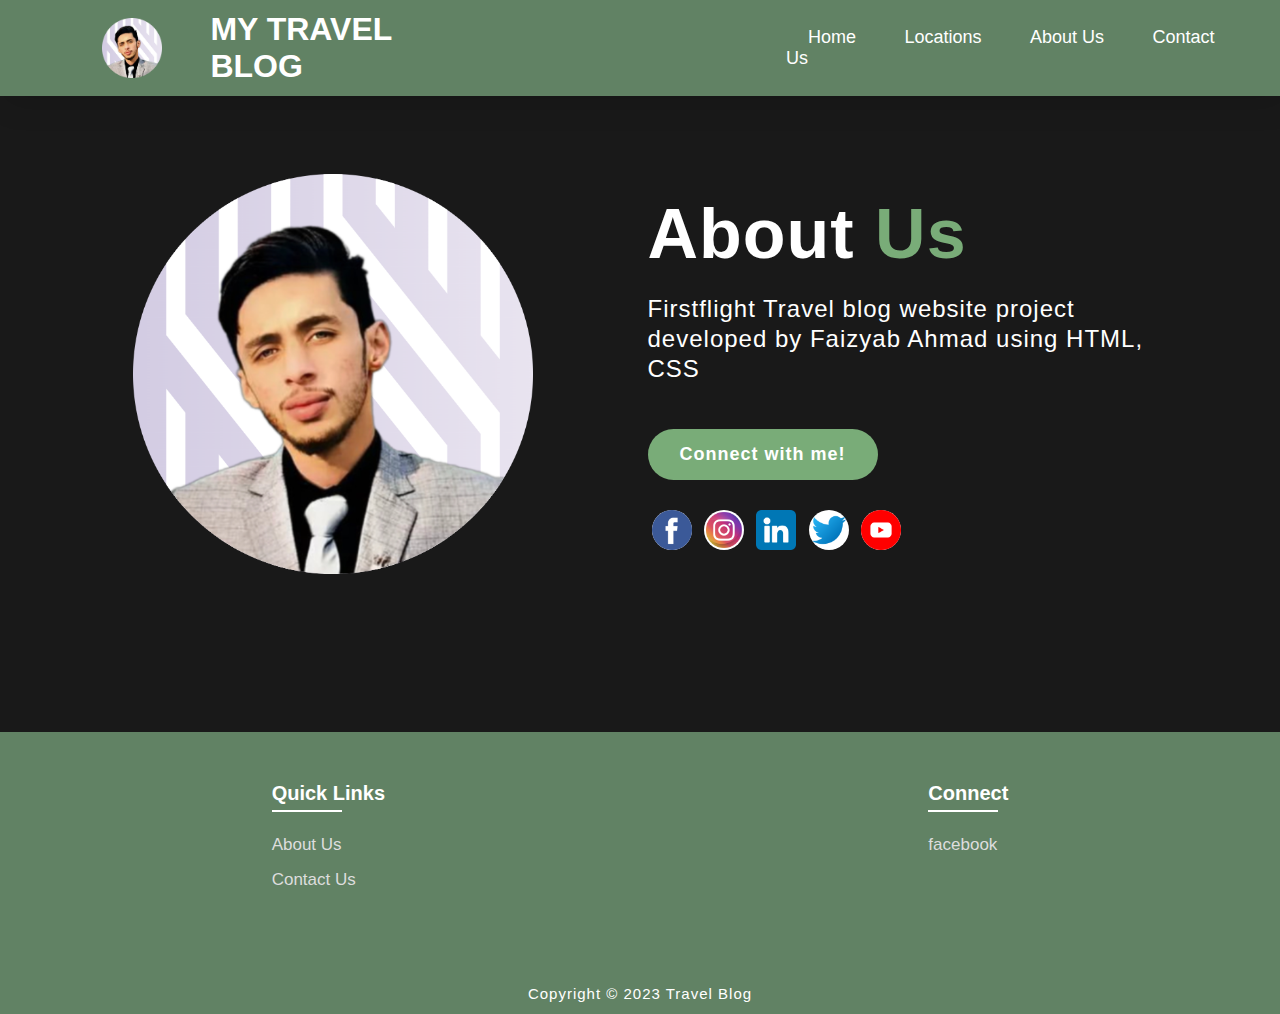
<file: about.html>
<!DOCTYPE html>
<html lang="en">
<head>
    <meta charset="UTF-8">
    <meta http-equiv="X-UA-Compatible" content="IE=edge">
    <meta name="viewport" content="width=device-width, initial-scale=1.0">
    <title>About Us</title>
  <link rel="stylesheet" href="style2.css">
    
</head>
<body class="aboutbody">
        <nav>
            <img src="images/profilepic.png" class="logo" alt="Logo" title="FirstFlight Travels">
            <h1 class="heading">MY TRAVEL BLOG </h1>


            <ul class="navbar">
                <li>
                    <a href="./index.html">Home</a>
                    <a href="#locations">Locations</a>
                    <a href="./about.html">About Us</a>
                    <a href="./contact.html">Contact Us</a>
                </li>
            </ul>
        </nav>
        
    <section class="about">
           <div class="main">
            <img src="/images/profilepic.png" alt="My Photo">
            <div class="abt-text">
                <h1>About <span>Us</span></h1>
                <p>Firstflight  Travel blog website project developed by Faizyab  Ahmad  using HTML, CSS </p>
                <a href="" class="connectbtn" target="_blank">Connect with me!</a>

                <div class="connect-section">

                    <div class="social-icons">
                       <a href=""><img src="icons/facebook.png" alt=""></a>
                       <a href=""><img src="icons/instagram.png" alt=""></a>
                       <a href=""><img src="icons/linkedin.png" alt=""></a>
                       <a href=""><img src="icons/twitter.png" alt=""></a>
                       <a href=""><img src="icons/youtube.png" alt=""></a>
   
                    </div>

                </div>
            </div>
            

           </div>
           

    </section>


    <!-- Footer -->

<!-- Footer -->

<section class="footer">
    <div class="foot">
        <div class="footer-content">
            
            <div class="footlinks">
                <h4>Quick Links</h4>
                <ul>
  
                    <li><a href="./about.html">About Us</a></li>
                    <li><a href="./contact.html">Contact Us</a></li>
                </ul>
            </div>
  
            <div class="footlinks">
                <h4>Connect</h4>
  
                <ul>
  
                  <li><a href="./about.html">facebook</a></li>
                  <li><a href="./contact.html"></a></li>
              </ul>
                
                    
                </div>
            </div>
            
        </div>
    </div>
  
    <div class="end">
        <p>Copyright © 2023 Travel Blog <br></p>
    </div>
  </section>
  
    
  </body>
  </html>
</file>
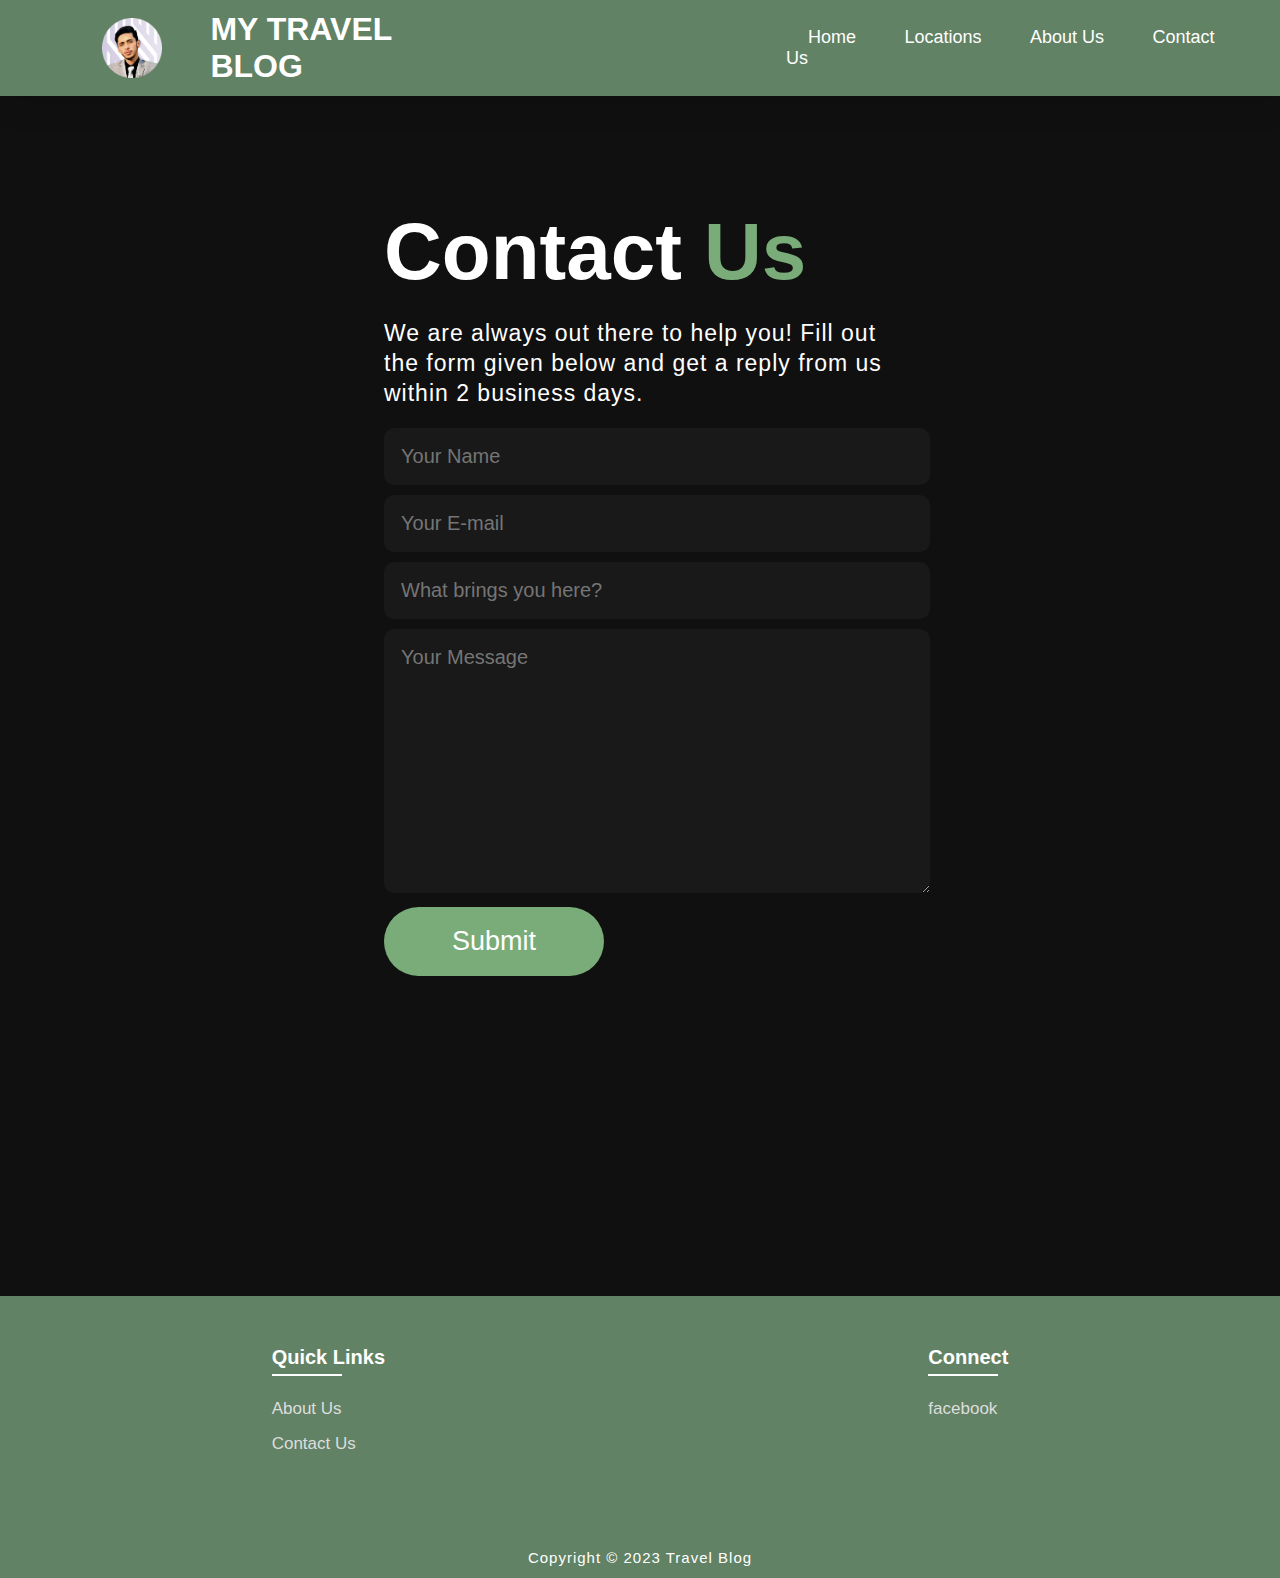
<file: contact.html>
<!DOCTYPE html>
<html lang="en">
<head>
    <meta charset="UTF-8">
    <meta http-equiv="X-UA-Compatible" content="IE=edge">
    <meta name="viewport" content="width=device-width, initial-scale=1.0">
    <title>Contact Us</title>
    <link rel="stylesheet" href="style2.css">
    
    
</head>

<body class="contactbody">
           <nav>
            <img src="/images/profilepic.png" class="logo" alt="Logo" title="FirstFlight Travels">
            <h1 class="heading">MY TRAVEL BLOG </h1>


            <ul class="navbar">
                <li>
                    <a href="./index.html">Home</a>
                    <a href="index.html">Locations</a>
                    <a href="./about.html">About Us</a>
                    <a href="./contact.html">Contact Us</a>
                </li>
            </ul>
        </nav>

        <section class="contact">
            <div class="contact-form">
                <h1>Contact <span>Us</span></h1>
                <p>We are always out there to help you! Fill out the form given below and get a reply from us within 2 business days.</p>
            <form action="">
                <input type="text" name="myname" placeholder="Your Name" required>
                <input type="email" name="email" placeholder="Your E-mail" required>
                <input type="text" name="subject" placeholder="What brings you here?" required>
                <textarea name="message" cols="30" rows="10" placeholder="Your Message" required></textarea>
                <input type="submit" value="Submit" class="submit-btn">
            </form>
            </div>
            
        </section>

<!-- Footer -->

<section class="footer">
    <div class="foot">
        <div class="footer-content">
            
            <div class="footlinks">
                <h4>Quick Links</h4>
                <ul>
  
                    <li><a href="./about.html">About Us</a></li>
                    <li><a href="./contact.html">Contact Us</a></li>
                </ul>
            </div>
  
            <div class="footlinks">
                <h4>Connect</h4>
  
                <ul>
  
                  <li><a href="./about.html">facebook</a></li>
                  <li><a href="./contact.html"></a></li>
              </ul>
                
                    
                </div>
            </div>
            
        </div>
    </div>
  
    <div class="end">
        <p>Copyright © 2023 Travel Blog <br></p>
    </div>
  </section>
  
    
  </body>
  </html>
</file>
<file: style2.css>
*{
    padding:0;
    margin:0;
    box-sizing:border;
    font-family:'Poppins',sans-serif;
    text-decoration: none;
    list-style: none;
    scroll-behavior: smooth;
}

/* Home page */

.heading {
    color: #fff;
    padding-left: 30px;
}



.banner{
    width:100%;
    height: 100vh;
    overflow: hidden;
    display: flex;
    justify-content: center;
    align-items: center;
}

.banner img{

    position: absolute;
    top: 0;
    left: 0;
    object-fit: cover;
    width: 100%;
    height: 100%;
    pointer-events: none;
}

.content{
    position: relative;
    z-index: 1;
    width: 100%;
    height: 100vh;
    background-image: linear-gradient(rgba(1, 0, 5, 0.3),rgba(4, 1, 17, 0.3));



}

nav{
    width: 100%;
    height: 10%;
    background-color:#618264;
    box-shadow: 5px 5px 30px rgba(0, 0, 0, 15%);
    display: flex;
    align-items: center;
    justify-content: space-between;
}

nav .logo{
    width: 60px;
    margin: 2vh;
    margin-left: 8%;
}

nav ul li{
    list-style: none;
    display: inline-block;
    margin-left: 300px;
}

.navbar{
    display: flex;
    margin-right: 4vh;
}

.navbar a{
    color: white;
    font-size: 18px;
    padding: 10px 22px;
    border-radius: 4px;
    font-weight: 500;   
    text-decoration: none;
    transition: ease 0.40s;
}

.navbar a:hover,.navbar a.active{
    background: white;
    color: black;
    box-shadow: 5px 10px 30px rgb(85 85 85 / 20%);
    border-radius: 5px;
    
}

nav ul li a{
    text-decoration: none;
    color: rgb(255, 255, 255);
    font-size: 17px;
}


.title{
    text-decoration: none;
    /* display: inline-block; */
    font-size: 4vh;
    color: rgb(255, 255, 255);
    padding: 14px 17px;
    margin-top: 32vh;
    text-align: center;
    vertical-align: center;
}

.title h1{
    font-size: 6vh;
    max-width: 800px;
    text-shadow: 2px black;
    transition: ease 0.3s;
    padding-left: 200px;
    
    
}

.title p {
    font-size: 15px;
    max-width: 800px;
    display: inline-block;
    padding-top: 50px;
}


.button{
    display: inline-block;

    font-size: 25px;
    padding: 10px 30px;
    color: #618264;
    /* background-color:rgb(164, 44, 44); */
    background-color: white;
    border-radius: 20px;
    text-decoration: none;
    transition: ease 0.30s;
}

.button:hover{
    transform: scale(1.1);
    color: white;
    background-color: #618264;
    /* border: 2px solid rgb(42, 37, 68); */
    box-shadow: 5px 10px 30px rgba(0, 0, 0, 0.4);
    padding: 10px 30px;
}

/* Locations */


.location-body{
    background-color: #191919;
    color: white;
}

.location-section{
    padding: 110px;
    height: 100%;
}


.location-heading h1{
    margin-top: 20px;
    font-size: 60px;
    margin-bottom: 20px;
}

.location-heading h1 span{
    color: #618264;
}

.location-detail h1{
    padding-top: 60px;
    color: #618264;
    font-size: 40px;
}

.location-detail p{
    font-size: 20px;
    margin-top: 40px;
    margin-bottom: 10px;
}

.location-img img{
    height: 400px;
    width: 400px;
    margin-top: 30px;
    margin-bottom: 30px;
}

.stars i{
    font-size: 20px;
    color: rgb(197, 167, 44);
}


.package-title {
    font-size: 2rem;
    padding: 2%;
    text-align: center;
  }
  
  .location-content{
    height: 550px;
    display: flex;
    justify-content: space-around;
    flex-wrap: wrap;
    background-color: #F0F0F0;
  }
  
  .col-content{
    position: relative;
    margin-top: 50px;
    margin-right: 20px;
    margin-left: 25px;
    filter:brightness(95%);
    transition: all 0.3s cubic-bezier(0.445,0.05,0.55,0.95);
  
  }
  
  .col-content img{
    margin-bottom: 40px;
    height: 350px;
    border-radius: 27px;
    width: 350px;
    
  }
  
  .col-content h5{
    position: absolute;
    font-size: 10px;
    color: white;
    font-weight: 500;
    left: 20px;
    bottom: 105px;
    cursor: pointer;
  }
  
  .col-content p{
    position: absolute;
    font-size: 20px;
    color: white;
    left: 20px;
    bottom: 80px;
    cursor: pointer;
  }
  
  .col-content:hover{
    filter: brightness(120%);
    transform: scale(1.03);
    cursor: pointer;
  }


  .title2{
    text-decoration: none;
    color: rgb(21, 74, 74);
  }

.button2{
    display: inline-block;

    font-size: 25px;
    padding: 10px 30px;
    color: rgb(255, 255, 255);
    background-color: #79AC78;
    border-radius: 20px;
    text-decoration: none;
    transition: ease 0.30s;
}

.button2:hover{
    transform: scale(1.1);
    color: white;
    background-color:#79AC78;
    box-shadow: 5px 10px 30px rgba(0, 0, 0, 0.4);
    padding: 10px 30px;
}



.main-cards {

    display: flex;
  margin: 100px;
  
  
    
  
  }
  
  
  .card {
    box-shadow: 0 4px 8px 0 rgba(0, 0, 0, 0.2);
    max-width: 600px;
    margin: auto;
    text-align: center;
    font-family: arial;
  
  }
  
  .price {
    color: grey;
    font-size: 22px;
  }
  
  .pera {
    padding: 30px;
  }
  
  .card h1 {
   padding-top: px;
    
    font-size: 40px;
  }
  
  .card button {
    border: none;
    outline: 0;
    padding: 12px;
    color: white;
    background-color: #000;
    text-align: center;
    cursor: pointer;
    width: 100%;
    font-size: 18px;
  }
  
  .card button:hover {
    opacity: 0.7;
  }
  
  .main-cards :hover {
    filter: brightness(120%);
    transform: scale(1.03);
    cursor: pointer;
    position: relative;
    transition: all 0.4s cubic-bezier(0.445,0.05,0.55,0.95);
  
  }
  
  .button{
    display: inline-block;
    margin-top:5vh;
    font-size: 25px;
    padding: 10px 30px;
    color: #79AC78;
    background-color: white;
    border-radius: 20px;
    text-decoration: none;
    transition: ease 0.30s;
    align-items: center;
    justify-content: center;
    margin-left: 1200px;
  }
  
  .button:hover{
    transform: scale(1.1);
    color: white;
    background-color: #79AC78;
    /* border: 2px solid rgb(42, 37, 68); */
    box-shadow: 5px 10px 30px rgba(0, 0, 0, 0.4);
    padding: 10px 30px;
  }
  

  
/* Services */

.text h2{
    font-size: 40px;
    font-weight: 650;
    margin-top: 10px;
    margin-bottom: 10px;
    line-height: 2;
    text-align: center;
}

.rowitems{
    display: grid;
    grid-template-columns: repeat(auto-fit,minmax(100px,auto));
    gap: 25px;
    align-items: center;
    text-align: center;
    margin-top: 20px;
    margin-left: 30px ;
    margin-right: 30px;
    margin-bottom:10px ;
}

.container-box{
    border: 1px solid #d3d3d3;
    border-radius: 5px;
    padding: 50px 10px;
    transition: all 0.7s ease 0s;
    cursor: pointer;
}

.container-image img{
    height: 100px;
    width: 100px;
    padding: 10px;
    margin-bottom: 15px;
}

.container-box h4{
    font-size: 20px;
    margin-bottom: 5px;
    font-weight: 550;
}

.container-box p{
    font-size: 10px;
    color: #808080;
}

.container-box:hover{
    transform: translateX(3px);
    box-shadow: 5px 20px 50px rgba(78, 78, 78, 0.1);
    border: 1px solid transparent;
    border-radius: 0px;
}



/* Footer */

.footer{
    margin-top: 80px;
    background-color: #618264;
}

.foot{
    padding: 20px 0;
}

.footer-content{
    display: flex;
    flex-wrap: wrap;
    justify-content: space-around;
    
}

.footlinks h4{
    margin-top: 30px;
    font-size: 20px;
    font-weight: 600;
    color: white;
    margin-bottom: 30px;
    position: relative;
}


.footlinks h4::before{
    content: "";
    position: absolute;
    height: 2px;
    width: 70px;
    left: 0;
    bottom: -7px;
    background: white;
}

.footlinks ul li{
    margin-bottom: 15px;
}

.footlinks ul li a{
    font-size: 17px;
    color: #dddddd;
    display: block;
    transition: ease 0.30s;
}

.footlinks ul li a:hover{
    transform: translate(6px);
    color: white;
}

.social a{
    font-size: 25px;
    margin: 4px;
    height: 40px;
    width: 40px;
    color: rgb(21, 74, 74);
    background-color: white;
    display: inline-flex;
    justify-content: center;
    align-items: center;
    border-radius: 20px;
    transition: ease 0.30s;
}

.social a:hover{
    transform: scale(1.2);
}

.end{
    text-align: center;
    padding-top: 60px;
    padding-bottom: 12px;
}

.end p{
    font-size: 15px;
    color: white;
    letter-spacing: 1px;
    font-weight: 300;
}


/* About Us */

.aboutbody{
    background-color: #191919;
}

.about{
    width: 100%;
    padding: 78px 0px;
}

.about img{
    height: auto;
    width: 400px;
}

.abt-text{
    width: 500px;
}

.abt-text h1{
    font-size: 70px;
    color: white;
    margin-bottom: 20px;
    letter-spacing: 1px;
}

.abt-text h1 span{
    color: #79AC78;
    letter-spacing: 1px;
}

.abt-text p{
    color: white;
    font-size: 24px;
    margin-bottom: 45px;
    line-height: 30px;
    letter-spacing: 1px;
}

.main{
    width: 1130px;
    max-width: 95%;
    margin: 0 auto;
    display: flex;
    align-items: center;
    justify-content: space-around;
}

.connectbtn{
    display: inline-block;
    background-color: #79AC78;
    font-size: 18px;
    color: white;
    font-weight: bold;
    padding: 13px 30px;
    border-radius: 30px;
    transition: ease 0.4s;
    border: 2px solid transparent;
    letter-spacing: 1px;
}

.connectbtn:hover{
    background-color: transparent;
    border: 2px solid #79AC78;
    transform: scale(1.1);
}

.connect-section{
    margin-top: 26px;
}


.social-icons a{
    height: 40px;
    width: 40px;
    margin: 4px;
    font-size: 30px;
    color: #101010;
    background-color: white;
    border-radius: 20px;
    display: inline-flex;
    justify-content: center;
    align-items: center;
    transition: ease 0.30s;
}

.social-icons img {
    height: 40px;
    width: 40px;
}

.social-icons a:hover{
    transform: scale(1.2);
}



.contactbody{
    background-color: #101010;
    background-repeat: no-repeat;
    background-size: cover;
    
}

.contact{
    padding: 110px 30%;
    height: 100%;
    min-height: 100vh;
}

.contact-form h1{
    font-size: 80px;
    color: white;
    margin-bottom: 20px;
}

.contact-form h1 span{
    color:#79AC78;
}

.contact-form p{
    color: white;
    line-height: 30px;
    letter-spacing: 1px;
    font-size: 23px;
    margin-bottom: 20px;
}


.contact-form form input,form textarea{
    width: 100%;
    padding: 17px;
    border: none;
    outline: none;
    background-color: #191919;
    font-size: 20px;
    color: white;
    margin-bottom: 10px;
    border-radius: 10px;
}

.contact-form form .submit-btn{
    display: inline-block;
    background-color: #79AC78;
    font-size: 27px;
    font-weight: 600px;
    border: 2px solid transparent;
    border-radius: 40px;
    width: 220px;
    cursor: pointer;
    transition: ease 0.30s;

}

.contact-form form .submit-btn:hover{
    border: 2px solid #79AC78;
    background-color: transparent;
    transform: scale(1.1);

}
</file>
